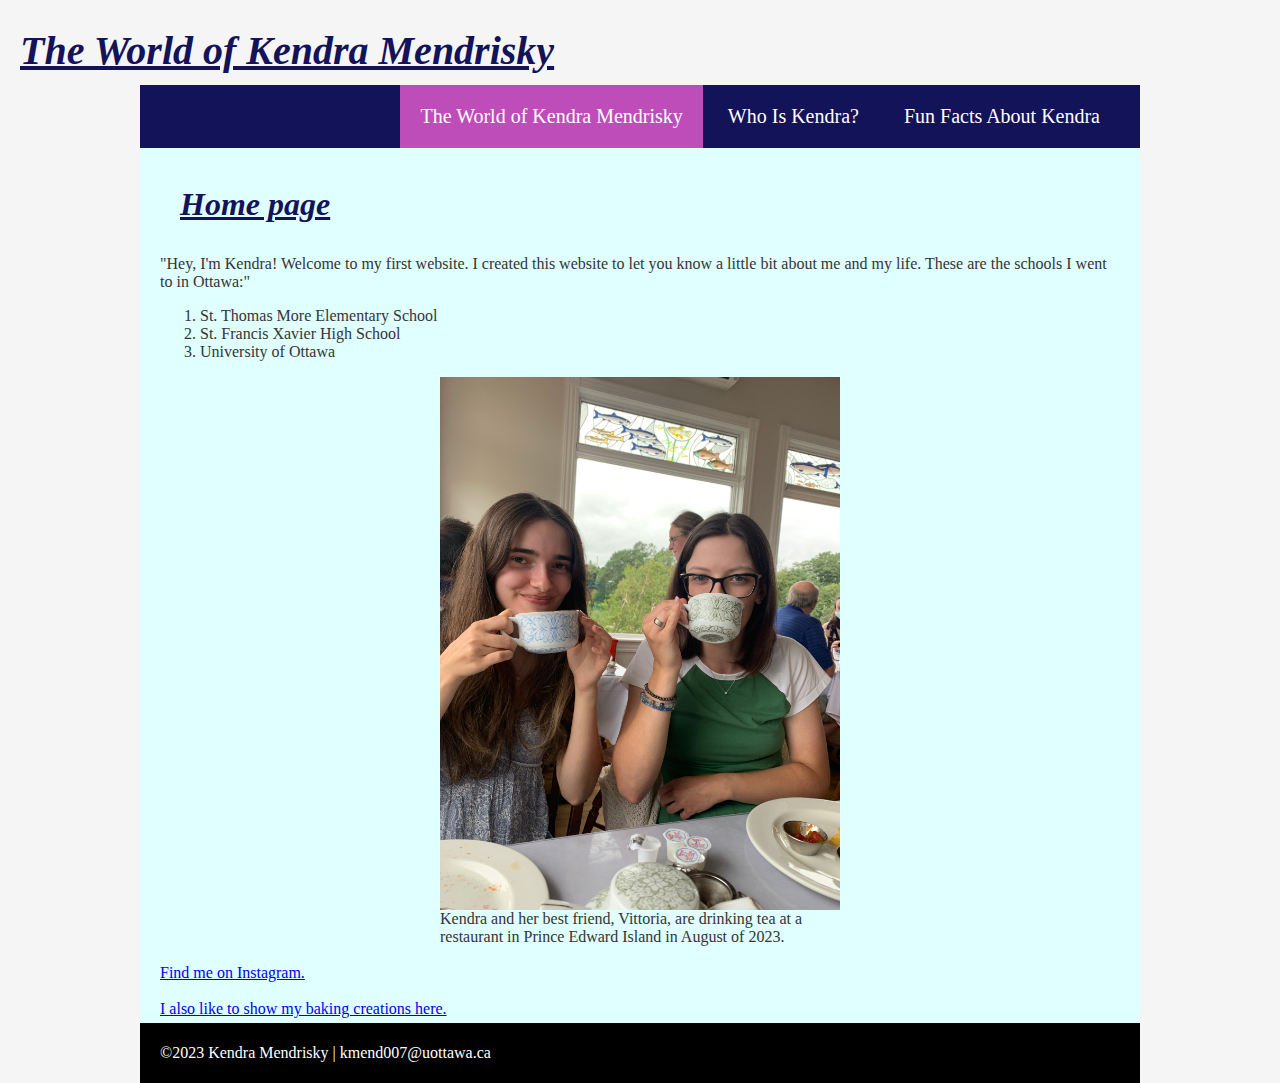
<file: index.html>
<!DOCTYPE html>
<html lang="en">
  <head>
    <div class="logo">
      <h1>The World of Kendra Mendrisky</h1>
    </div>
    <meta charset="utf-8" />
    <!-- Below are the links to the CSS sheet which helps style this page and the Google Fonts style sheet for the Roboto font. -->
    <!-- Voici les liens vers la feuille de style CSS qui aide à modifier l'apparence visuelle de cette page et la feuille de style Google Fonts pour la police Roboto. -->
    <link rel="stylesheet" type="text/css" href="kendra.css">
    <link href="https://fonts.googleapis.com/css?family=Roboto" rel="stylesheet">
    <title>The World of Kendra Mendrisky</title>
  </head>
  <body>
    <!-- The logo and menu are below. Don't touch the <div> and <nav> tags. -->
    <!-- Le logo et le menu sont ci-dessous. Ne touchez pas aux balises <div> et <nav>. -->
    <div class="top-bar">
      <nav class="top-menu">
        <ul>
          <li><a class="current-page-link" href="index.html">The World of Kendra Mendrisky</a></li>
          <li><a href="biography.html">Who Is Kendra?</a></li>
          <li><a href="funfacts.html">Fun Facts About Kendra</a></li>
        </ul>
      </nav>
    </div>
    <!-- The actual page content starts here. Don't touch the <div> tags. -->
    <!-- Le contenu de la page commence ici. Ne touchez pas aux balises <div>. -->
    <div class="page-content">
      <div class="main-section">
    <!-- START Your content should be between this line... -->
    <!-- DÉBUT Votre contenu devrait être entre cette ligne... -->

    <div class="main-section h1">
      <h1>Home page</h1>
    </div>

    <p">"Hey, I'm Kendra! Welcome to my first website. I created this
      website to let you know a little bit about me and my life. These are
      the schools I went to in Ottawa:"</p>
      <ol>
        <li>St. Thomas More Elementary School</li>
        <li>St. Francis Xavier High School</li>
        <li>University of Ottawa</li>
      </ol>

    <figure>
      <img src="images/Vittoria and I PEI.JPG" alt="Kendra and Vittoria sit are sitting at a table, facing the camera and drinking tea.">
      <figcaption>Kendra and her best friend, Vittoria, are drinking tea at a restaurant in Prince Edward Island in August of 2023.</figcaption>
      <br>
    </figure>

    <div class="hyperlinks">
      <a href="https://www.instagram.com/kendra.mendrisky/" target="_blank">Find me on Instagram.</a>
      <br>
      <br>
      <a href="https://www.instagram.com/bakes.by.kendra/" target="_blank">I also like to show my baking creations here.</a>
    </div>

    <!-- ...and this line. END -->
    <!-- ...et cette ligne. FIN -->
      </div>
    </div>
    <div class="footer">
      <div class="footer-content">
    <!-- The footer starts here. -->
    <!-- Le crédit de bas de page commence ici. -->
        <p>©2023 Kendra Mendrisky | <a href="mailto:kmend007@uottawa.ca">kmend007@uottawa.ca</a></p>
      </div>
    </div>
  </body>
  </html>
</file>
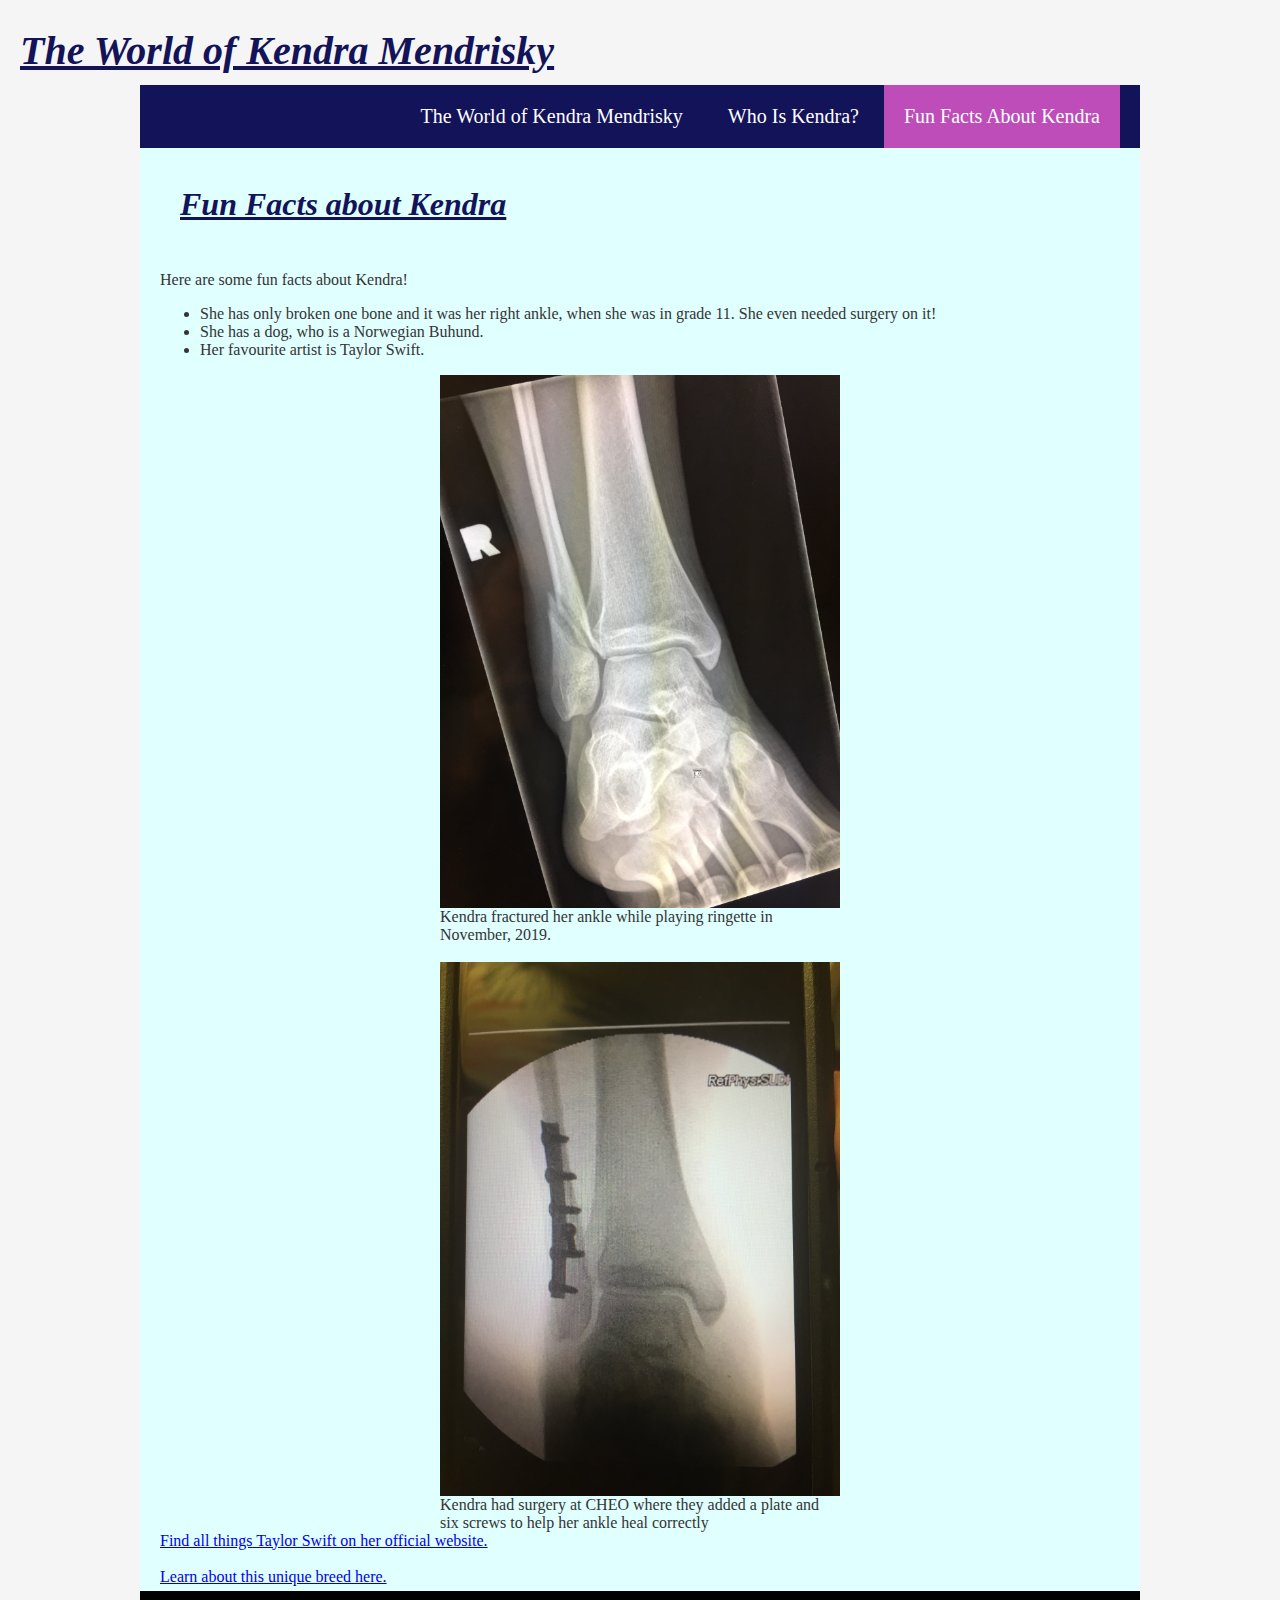
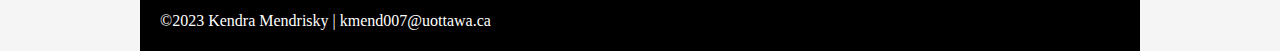
<file: funfacts.html>
<!DOCTYPE html>
<html lang="en">
  <head>
    <div class="logo">
      <h1>The World of Kendra Mendrisky</h1>
    </div>
    <meta charset="utf-8" />
    <!-- Below are the links to the CSS sheet which helps style this page and the Google Fonts style sheet for the Roboto font. -->
    <!-- Voici les liens vers la feuille de style CSS qui aide à modifier l'apparence visuelle de cette page et la feuille de style Google Fonts pour la police Roboto. -->
    <link rel="stylesheet" type="text/css" href="kendra.css">
    <link href="https://fonts.googleapis.com/css?family=Roboto" rel="stylesheet">
        <title>The World of Kendra Mendrisky</title>
  </head>
  <body>
    <!-- The logo and menu are below. Don't touch the <div> and <nav> tags. -->
    <!-- Le logo et le menu sont ci-dessous. Ne touchez pas aux balises <div> et <nav>. -->
    <div class="top-bar">
      <nav class="top-menu">
        <ul>
          <li><a href="index.html">The World of Kendra Mendrisky</a></li>
          <li><a href="biography.html">Who Is Kendra?</a></li>
          <li><a class="current-page-link" href="funfacts.html">Fun Facts About Kendra</a></li>
        </ul>
      </nav>
    </div>
    <!-- The actual page content starts here. Don't touch the <div> tags. -->
    <!-- Le contenu de la page commence ici. Ne touchez pas aux balises <div>. -->
    <div class="page-content">
      <div class="main-section">
    <!-- START Your content should be between this line... -->
    <!-- DÉBUT Votre contenu devrait être entre cette ligne... -->

    <div class="main-section h1">
      <h1>Fun Facts about Kendra</h1>
    </div>

    <p>Here are some fun facts about Kendra!</p>
      <ul>
        <li>She has only broken one bone and it was her right ankle, when she was in grade 11.
          She even needed surgery on it!</li>
        <li>She has a dog, who is a Norwegian Buhund.</li>
        <li>Her favourite artist is Taylor Swift.</li>
      </ul>

    <figure>
      <img src="images/Broken ankle x-ray.JPG" alt="The x-ray of Kendra's fractured ankle.">
      <figcaption>Kendra fractured her ankle while playing ringette in November, 2019.</figcaption>
      <br>
    </figure>

    <figure>
      <img src="images/Ankle post-surgery.JPG" alt="The x-ray of Kendra's ankle with its plate and screws.">
      <figcaption>Kendra had surgery at CHEO where they added a plate and six screws to help her ankle heal correctly</figcaption>
    </figure>


    <div class="hyperlinks">
      <a href="https://www.taylorswift.com/" target="_blank">Find all things Taylor Swift on her official website.</a>
      <br>
      <br>
      <a href="https://en.wikipedia.org/wiki/Norwegian_Buhund" target="_blank">Learn about this unique breed here.</a>
    </div>

    <!-- ...and this line. END -->
    <!-- ...et cette ligne. FIN -->
      </div>
    </div>
    <div class="footer">
      <div class="footer-content">
    <!-- The footer starts here. -->
    <!-- Le crédit de bas de page commence ici. -->
        <p>©2023 Kendra Mendrisky | <a href="mailto:kmend007@uottawa.ca">kmend007@uottawa.ca</a></p>
      </div>
    </div>
  </body>
  </html>
</file>
<file: kendra.css>
html, body {
    margin: 0;
    padding: 0px 0px 0px 0px;
    font-family: 'Verdana';
    color: #353434;
}

body {
    background-color: whitesmoke;
}

.top-bar {
    max-width: 1000px;
    position: relative;
    margin-left: auto;
    margin-right: auto;
}

.logo {
   font-size: 20px;
   position: absolute;
   padding: 0px 0px 0px 20px;
   z-index: 3;
   color: #131359;
   font-weight: bold;
   font-style: italic;
   text-decoration: underline;
}

.top-menu {
   background-color: #131359;
   position: absolute;
   top: 85px;
   z-index: 2;
   width: 100%;
}

.top-menu ul {
    list-style-type: none;
    font-size: 20px; 
    float: right;
    margin-right: 20px;
}

.top-menu li {
    display: inline-block;
}

.top-menu li a:link, .top-menu li a:visited {
    color: white;
    text-decoration: none;
    padding: 20px 20px 20.5px 20px;
}

.top-menu li a:hover {
    background-color: rgb(211, 11, 211);
    text-decoration: underline;
}

.current-page-link {
    background-color: #be4db9;
}

.page-content {
    position: relative;
    top: 145px;
    max-width: 1000px;
    margin-left: auto;
    margin-right: auto;
    background-color: lightcyan;
    z-index: 1;
}

.main-section {
    padding: 10px 20px 10px 20px;
}

.main-section h1, .main-section h2 {
    color: #131359;
    font-style: italic;
    text-decoration: underline;
}

.main-section figure, .main-section img {
    display: block;
    margin: auto;
    width: 400px;
}

.hyperlinks {
    color: #131359;
}

.footer {
    position: relative;
    top: 140px;
    z-index: 3;
    max-width: 1000px;
    margin-left: auto;
    margin-right: auto;
    background-color: black;
}

.footer-content {
    padding: 5px 5px 5px 20px;
    color: white;
}

.footer-content a:link {
    color: white;
    text-decoration: none;
}
</file>
